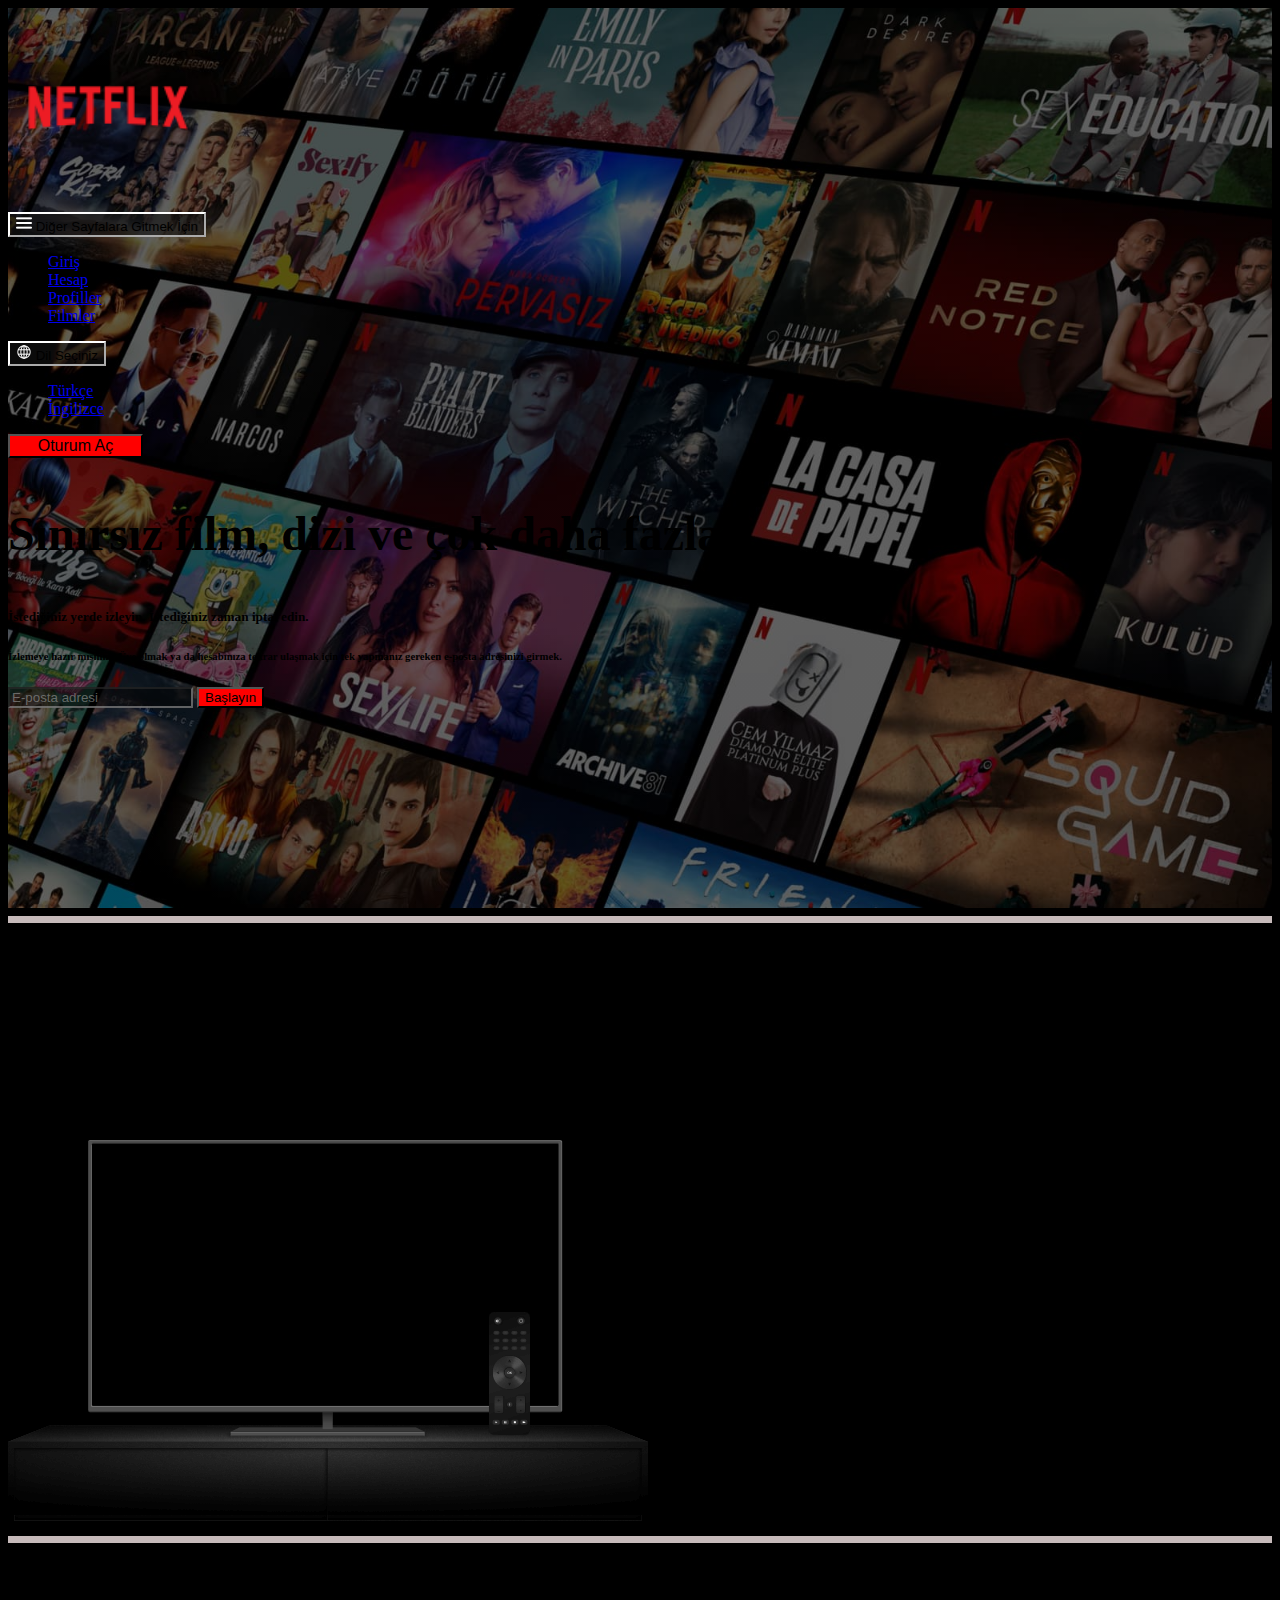
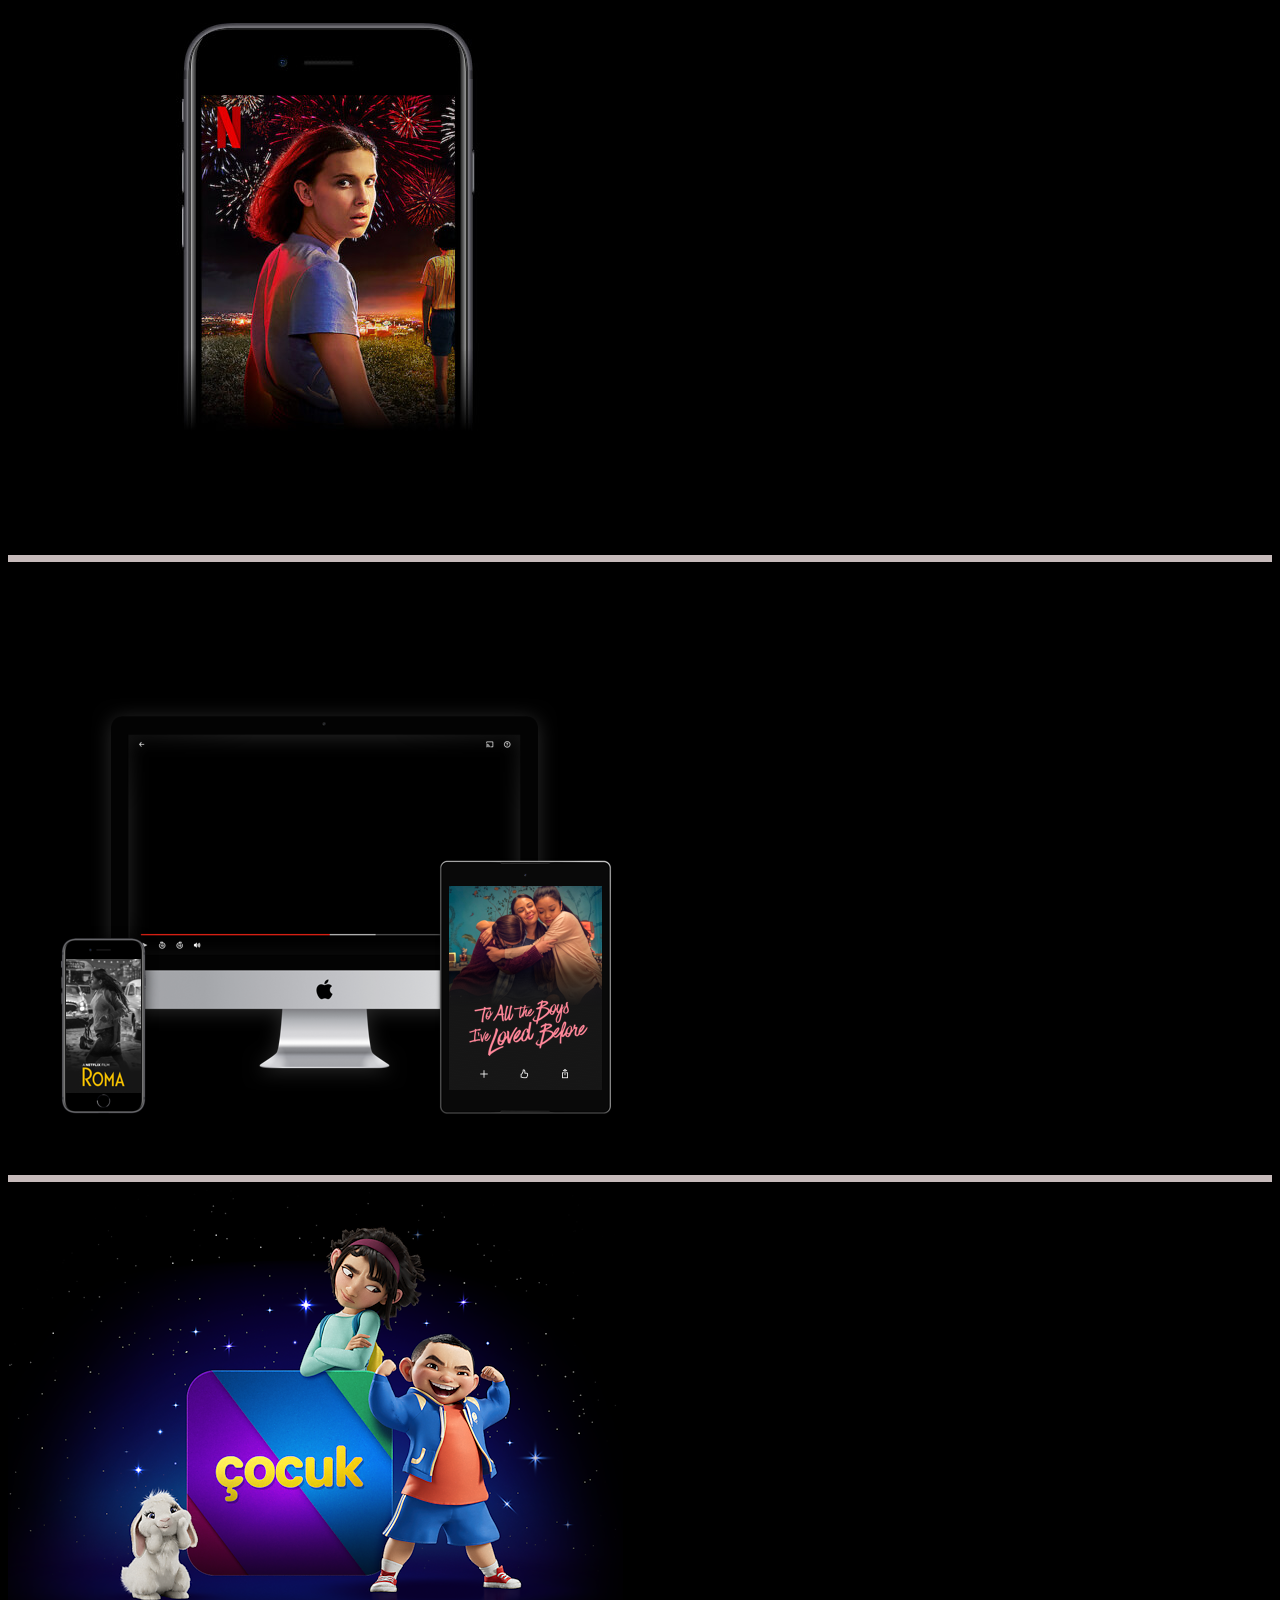
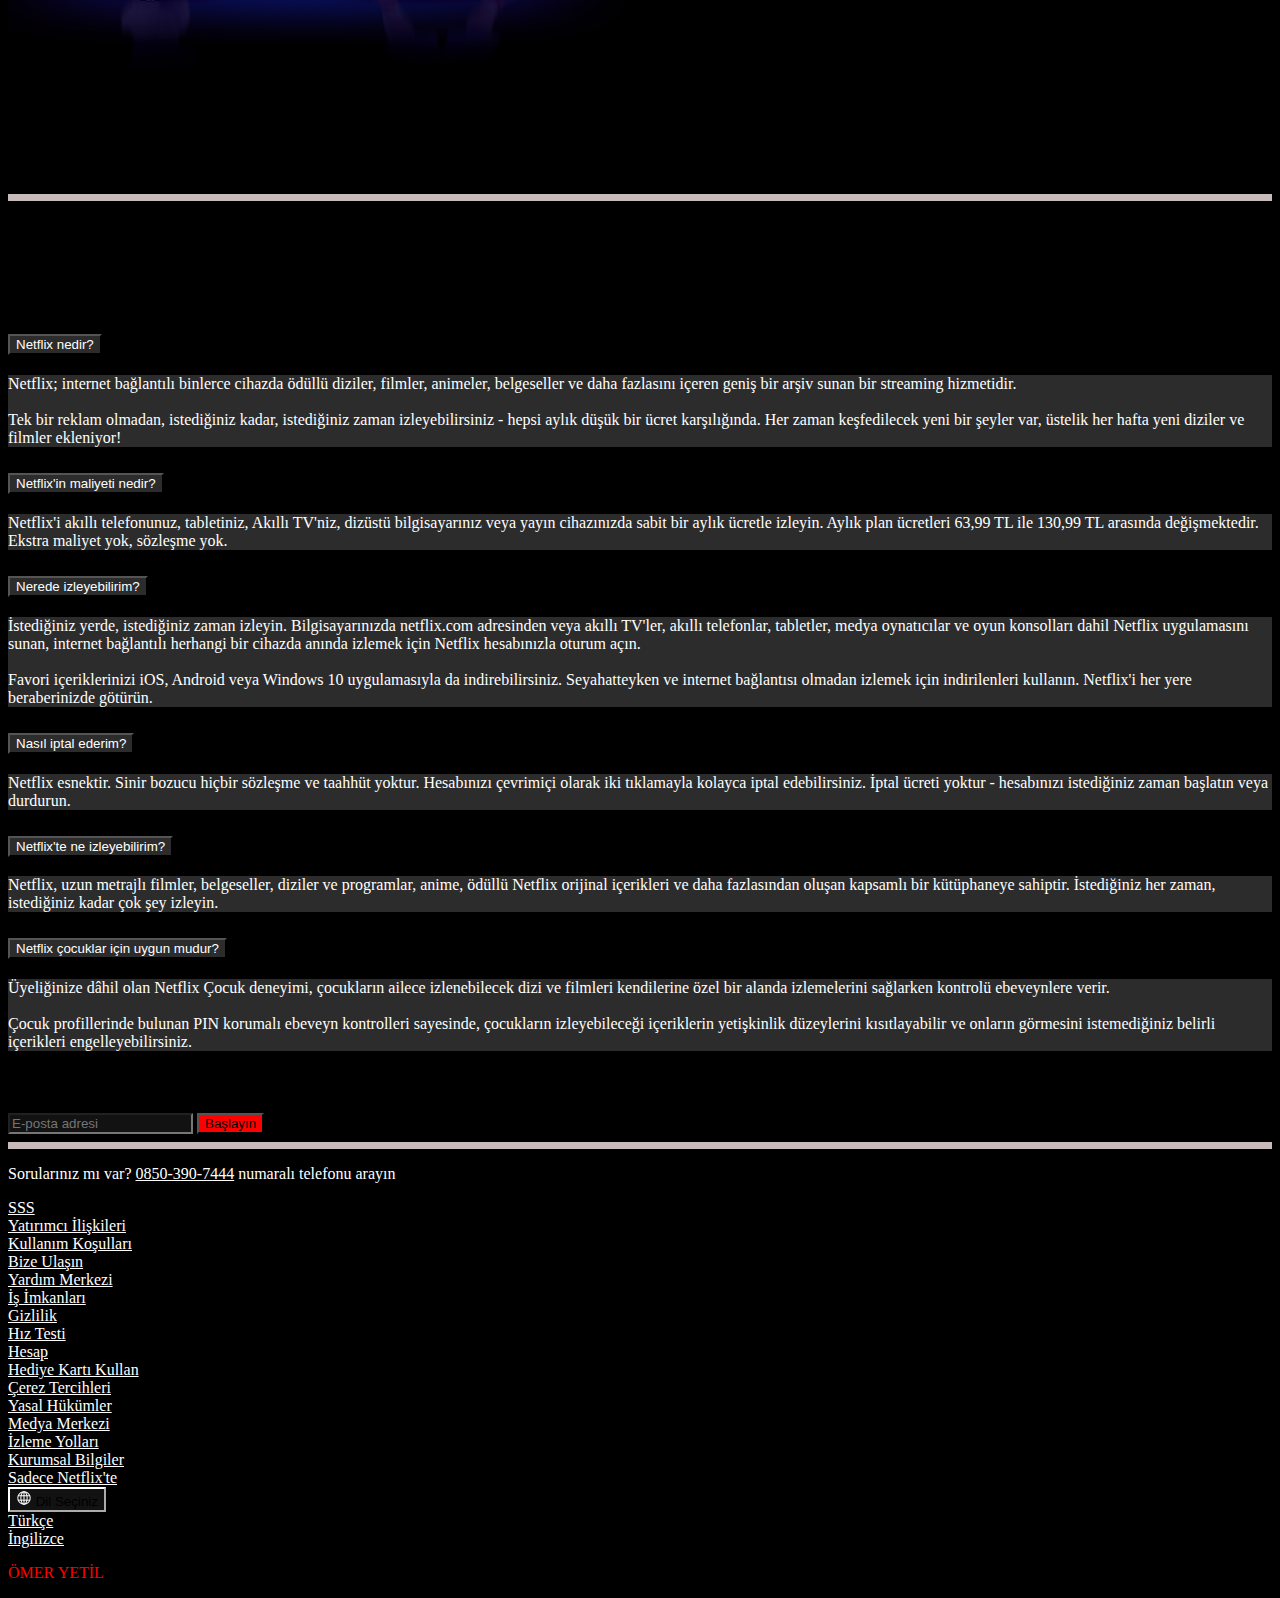
<file: index.html>
<!DOCTYPE html>
<html lang="en">
<head>
    <meta charset="UTF-8">
    <meta http-equiv="X-UA-Compatible" content="IE=edge">
    <meta name="viewport" content="width=device-width, initial-scale=1.0">
    <title>Netflix Türkiye - TV Programlarını Çevrimiçi İzleyin, Filmleri Çevrimiçi İzleyin</title>
        <link rel="preconnect" href="https://fonts.googleapis.com">
        <link rel="preconnect" href="https://fonts.gstatic.com" crossorigin>
        <link href="https://fonts.googleapis.com/css2?family=Open+Sans:wght@800&display=swap" rel="stylesheet">
            <link href="https://cdn.jsdelivr.net/npm/bootstrap@5.3.0-alpha3/dist/css/bootstrap.min.css" rel="stylesheet" integrity="sha384-KK94CHFLLe+nY2dmCWGMq91rCGa5gtU4mk92HdvYe+M/SXH301p5ILy+dN9+nJOZ" crossorigin="anonymous">
            <link rel="stylesheet" href="style.css">
</head>
<body>
    <!-- NETFLIX HEADER BÖLÜMÜ -->
    <header class="netflixHeader">
        <nav class="navbar">
            <div class="container-fluid">
                <img src="img/netflix_logo.png" width="200px" alt="netflixLogo">
                <div class="d-flex">
                    <!-- Diğer Sayfalar İçin Yollar -->
                    <div class="dropdown me-2">
                        <button class="btn text-white dropdown-toggle" style="background-color: rgba(18, 18, 18, 0.661);border-color: white; " type="button" data-bs-toggle="dropdown" aria-expanded="false">
                         <img class="me-0" aria-hidden="true" src="img/menu-burger.png" alt="">  Diğer Sayfalara Gitmek İçin
                        </button>
                        <ul class="dropdown-menu">
                          <li><a class="dropdown-item" target="_blank" href="login.html">Giriş</a></li>
                          <li><a class="dropdown-item" target="_blank" href="hesap.html" >Hesap</a></li>
                          <li><a class="dropdown-item" target="_blank" href="browse-index.html" >Profiller</a></li>
                          <li><a class="dropdown-item" target="_blank" href="browse.html" >Filmler</a></li>
                        </ul>
                      </div>


                    <div class="dropdown me-2">
                        <button class="btn text-white dropdown-toggle" style="background-color: rgba(18, 18, 18, 0.622);border-color: white; " type="button" data-bs-toggle="dropdown" aria-expanded="false">
                         <img class="me-0" aria-hidden="true" src="img/world.png" alt=""> Dil Seçiniz
                        </button>
                        <ul class="dropdown-menu">
                          <li><a class="dropdown-item" href="#">Türkçe</a></li>
                          <li><a class="dropdown-item" href="#">İngilizce</a></li>
                        </ul>
                        <!-- <button type="button" class="btn btn-danger">Danger</button> -->
                        <a href="login.html" target="_blank">
                            <button id="btnOturumAc" class="btn btn-danger">Oturum Aç</button>
                        </a>
                    </div>
                    <div class="d-flex ">
                    </div>
                      
                </div>
            </div>
        </nav>
    <!-- NETFLIX BODY BÖLÜMÜ -->
        <div class="headerBody ">
            <div class="container">
                <div class="row text-white justify-content-center text-center">
                    <div class="col-sm-12 col-md-8">
                        <p style="font-size: 3rem; font-weight: 900;" class="">Sınırsız film, dizi ve çok daha fazlası.</p>
                        <h5>İstediğiniz yerde izleyin. İstediğiniz zaman iptal edin.</h5>
                        <h6>İzlemeye hazır mısınız? Üye olmak ya da hesabınıza tekrar ulaşmak için tek yapmanız gereken e-posta adresinizi girmek.</h6>
                            <div class="input-group mb-3">
                                <input style="opacity: 0.8; background-color: rgba(0, 0, 0, 0.601); color: rgb(255, 255, 255);" type="text" class="form-control" placeholder="E-posta adresi"  aria-label="Recipient's username" aria-describedby="button-addon2">
                                
                                <button style="background-color: red; " class="btn btn-danger" type="button" id="button-addon2">Başlayın</button>                               
                                
                            </div>
                    </div>
                </div>
            </div>
        </div>
    </header>

    <hr style="height:7px;border:none;color:#000000;background-color:#c6baba;">
<!-- 1 -->
    <section class="sec1">
        <div class="container">
            <div class="row">
                <div class="col-md-6 text-white align-self-center">
                    <h1 style="font-weight: 900;">Televizyonunuzda izleyin</h1>
                    <h3>Akıllı TV, PlayStation, Xbox, Chromecast, Apple TV, Blu-ray oynatıcılar ve daha fazlasında seyredin.</h3>
                </div>
                <div class="col-md-6">
                    <img src="img/resim1.png" alt="">
                </div>
            </div>
        </div>
    </section>

    <hr style="height:7px;border:none;color:#333;background-color:#c6baba;">
<!-- 2 -->
    <section class="sec2">
        <div class="container">
            <div id="ikinci" class="row">
                <div class="altaIn col-md-6 ">
                    <img src="img/resim2.jpg" alt="">
                </div>
                <div class="ustteKal col-md-6 align-self-center text-white">
                    <h1 style="font-weight: 900;">Çevrimdışı izlemek için içerikleri indirin</h1>
                    <h3>En sevdiğiniz içerikleri kolayca kaydedin ve her zaman izleyecek bir şeyleriniz olsun.</h3>
                </div>
            </div>
        </div>
    </section>

    <hr style="height:7px;border:none;color:#000000;background-color:#c6baba;">
<!-- 3 -->
    <section class="sec3">
        <div class="container">
            <div class="row">
                <div class="col-md-6 text-white align-self-center">
                    <h1 style="font-weight: 900;">İstediğiniz her yerde izleyin</h1>
                    <h3>Telefonda, tablette, bilgisayarda, televizyonda sınırsız film ve dizi izleyin.</h3>
                </div>
                <div class="col-md-6">
                    <img src="img/resim3.png" alt="">
                </div>
            </div>
        </div>
    </section>

    <hr style="height:7px;border:none;color:#000000;background-color:#c6baba;">
<!-- 4 -->
    <section class="sec4">
        <div class="container">
            <div id="dördüncü" class="row">
                <div class="col-md-6">
                    <img src="img/resim4.png" alt="">
                </div>
                <div class="col-md-6 align-self-center text-white">
                    <h1 style="font-weight: 900;">Çocuklarınız için profiller oluşturun</h1>
                    <h3>Üyeliğinize dâhil olan bu ücretsiz deneyim sayesinde çocuklarınız, sadece onlara özel bir alanda en sevdikleri karakterlerle maceralara atılabilir.</h3>
                </div>
            </div>
        </div>
    </section>

    <hr style="height:7px;border:none;color:#000000;background-color:#c6baba;">


    <!-- SIKÇA SORULAN SORULAR BÖLÜMÜ -->

    <section class="questions">
        <div class="container">
            <div class="row justify-content-center  my-5 py-5">
                <div class="col-md-8">
                    <h3 style="font-weight: 900; font-size: 2.5rem;" class="text-center text-white">Sıkça Sorulan Sorular</h3>
                    <div class="accordion accordion-flush" id="accordionFlushExample">
                        <!-- 1 -->
                        <div class="accordion-item">
                          <h2 class="accordion-header">
                            <button class="accordion-button collapsed" type="button" data-bs-toggle="collapse" data-bs-target="#flush-collapseOne" aria-expanded="false" aria-controls="flush-collapseOne">
                              Netflix nedir?
                            </button>
                          </h2>
                          <div id="flush-collapseOne" class="accordion-collapse collapse" data-bs-parent="#accordionFlushExample">
                            <div class="accordion-body">
                                Netflix; internet bağlantılı binlerce cihazda ödüllü diziler, filmler, animeler, belgeseller ve daha fazlasını içeren geniş bir arşiv sunan bir streaming hizmetidir.
                                 <br><br>
                                Tek bir reklam olmadan, istediğiniz kadar, istediğiniz zaman izleyebilirsiniz - hepsi aylık düşük bir ücret karşılığında. Her zaman keşfedilecek yeni bir şeyler var, üstelik her hafta yeni diziler ve filmler ekleniyor!</div>
                          </div>
                        </div>
                        <!-- 2 -->
                        <div class="accordion-item">
                          <h2 class="accordion-header">
                            <button class="accordion-button collapsed" type="button" data-bs-toggle="collapse" data-bs-target="#flush-collapseTwo" aria-expanded="false" aria-controls="flush-collapseTwo">
                              Netflix'in maliyeti nedir?
                            </button>
                          </h2>
                          <div id="flush-collapseTwo" class="accordion-collapse collapse" data-bs-parent="#accordionFlushExample">
                            <div class="accordion-body">Netflix'i akıllı telefonunuz, tabletiniz, Akıllı TV'niz, dizüstü bilgisayarınız veya yayın cihazınızda sabit bir aylık ücretle izleyin. Aylık plan ücretleri 63,99 TL ile 130,99 TL arasında değişmektedir. Ekstra maliyet yok, sözleşme yok.</div>
                          </div>
                        </div>
                        <!-- 3 -->
                        <div class="accordion-item">
                          <h2 class="accordion-header">
                            <button class="accordion-button collapsed" type="button" data-bs-toggle="collapse" data-bs-target="#flush-collapseThree" aria-expanded="false" aria-controls="flush-collapseThree">
                              Nerede izleyebilirim?
                            </button>
                          </h2>
                          <div id="flush-collapseThree" class="accordion-collapse collapse" data-bs-parent="#accordionFlushExample">
                            <div class="accordion-body">İstediğiniz yerde, istediğiniz zaman izleyin. Bilgisayarınızda netflix.com adresinden veya akıllı TV'ler, akıllı telefonlar, tabletler, medya oynatıcılar ve oyun konsolları dahil Netflix uygulamasını sunan, internet bağlantılı herhangi bir cihazda anında izlemek için Netflix hesabınızla oturum açın.
                                    <br><br>
                                Favori içeriklerinizi iOS, Android veya Windows 10 uygulamasıyla da indirebilirsiniz. Seyahatteyken ve internet bağlantısı olmadan izlemek için indirilenleri kullanın. Netflix'i her yere beraberinizde götürün.</div>
                          </div>
                        </div>
                        <!-- 4 -->
                        <div class="accordion-item">
                            <h2 class="accordion-header">
                              <button class="accordion-button collapsed" type="button" data-bs-toggle="collapse" data-bs-target="#flush-collapseFour" aria-expanded="false" aria-controls="flush-collapseFour">
                                Nasıl iptal ederim?
                              </button>
                            </h2>
                            <div id="flush-collapseFour" class="accordion-collapse collapse" data-bs-parent="#accordionFlushExample">
                              <div class="accordion-body">Netflix esnektir. Sinir bozucu hiçbir sözleşme ve taahhüt yoktur. Hesabınızı çevrimiçi olarak iki tıklamayla kolayca iptal edebilirsiniz. İptal ücreti yoktur - hesabınızı istediğiniz zaman başlatın veya durdurun.</div>
                            </div>
                        </div>
                        <!-- 5 -->
                        <div class="accordion-item">
                            <h2 class="accordion-header">
                              <button class="accordion-button collapsed" type="button" data-bs-toggle="collapse" data-bs-target="#flush-collapseFive" aria-expanded="false" aria-controls="flush-collapseFive">
                                Netflix'te ne izleyebilirim?
                              </button>
                            </h2>
                            <div id="flush-collapseFive" class="accordion-collapse collapse" data-bs-parent="#accordionFlushExample">
                              <div class="accordion-body">Netflix, uzun metrajlı filmler, belgeseller, diziler ve programlar, anime, ödüllü Netflix orijinal içerikleri ve daha fazlasından oluşan kapsamlı bir kütüphaneye sahiptir. İstediğiniz her zaman, istediğiniz kadar çok şey izleyin.</div>
                            </div>
                          </div>
                          <!-- 6 -->
                        <div class="accordion-item">
                            <h2 class="accordion-header">
                              <button class="accordion-button collapsed" type="button" data-bs-toggle="collapse" data-bs-target="#flush-collapseSix" aria-expanded="false" aria-controls="flush-collapseSix">
                                Netflix çocuklar için uygun mudur?
                              </button>
                            </h2>
                            <div id="flush-collapseSix" class="accordion-collapse collapse" data-bs-parent="#accordionFlushExample">
                              <div class="accordion-body">Üyeliğinize dâhil olan Netflix Çocuk deneyimi, çocukların ailece izlenebilecek dizi ve filmleri kendilerine özel bir alanda izlemelerini sağlarken kontrolü ebeveynlere verir.
                                    <br><br>
                                Çocuk profillerinde bulunan PIN korumalı ebeveyn kontrolleri sayesinde, çocukların izleyebileceği içeriklerin yetişkinlik düzeylerini kısıtlayabilir ve onların görmesini istemediğiniz belirli içerikleri engelleyebilirsiniz.</div>
                            </div>
                        </div>                        
                      </div>
                </div>
            </div>
        </div>
    </section>
    
<!-- NETFLIX SUB -->
    <section class="sub">
        <div class="container">
            <div class="row">
                <h6 style="text-align: center;" class="text-white">İzlemeye hazır mısınız? Üye olmak ya da hesabınıza tekrar ulaşmak için tek yapmanız gereken e-posta adresinizi girmek.</h6>
                <div class="input-group mb-3">
                    <input style="background-color: rgb(18, 18, 18); color: white;" type="text" class="form-control" placeholder="E-posta adresi"  aria-label="Recipient's username" aria-describedby="button-addon2">
                    <button style="background-color: red;" class="btn btn-danger" type="button" id="button-addon2">Başlayın</button>                               
                </div>
            </div>
        </div>
    </section>
    <hr style="height:7px;border:none;color:#000000;background-color:#c6baba;">

    <footer class="my-5">
        <div class="container">
            <p style="color: white;">Sorularınız mı var? <a style="color: white;" href="">0850-390-7444</a> numaralı telefonu arayın</p>
            <div class="row">
                <div class="col-6 col-lg-3">
                    <ul>
                        <li><a href="#">SSS</a></li>
                        <li><a href="#">Yatırımcı İlişkileri</a></li>
                        <li><a href="#">Kullanım Koşulları</a></li>
                        <li><a href="#">Bize Ulaşın</a></li>
                    </ul>
                </div>
                <div class="col-6 col-lg-3">
                    <ul>
                        <li><a href="#">Yardım Merkezi</a></li>
                        <li><a href="#">İş İmkanları</a></li>
                        <li><a href="#">Gizlilik</a></li>
                        <li><a href="#">Hız Testi</a></li>
                    </ul>
                </div>
                <div class="col-6 col-lg-3">
                    <ul>
                        <li><a href="#">Hesap</a></li>
                        <li><a href="#">Hediye Kartı Kullan</a></li>
                        <li><a href="#">Çerez Tercihleri</a></li>
                        <li><a href="#">Yasal Hükümler</a></li>
                    </ul>
                </div>
                <div class="col-6 col-lg-3">
                    <ul>
                        <li><a href="">Medya Merkezi</a></li>
                        <li><a href="">İzleme Yolları</a></li>
                        <li><a href="">Kurumsal Bilgiler</a></li>
                        <li><a href="">Sadece Netflix'te</a></li>
                    </ul>
                </div>
                <div class="dropdown me-2 mt-4 ">
                    <button class="btn text-white dropdown-toggle" style="background-color: rgb(18, 18, 18);border-color: white; " type="button" data-bs-toggle="dropdown" aria-expanded="false">
                     <img class="me-0" aria-hidden="true" src="img/world.png" alt=""> Dil Seçiniz
                    </button>
                    <ul class="dropdown-menu">
                      <li><a class="dropdown-item" href="#">Türkçe</a></li>
                      <li><a class="dropdown-item" href="#">İngilizce</a></li>
                    </ul>
                </div>
            </div>
        </div>


        <div class="ml-5 p-5">
            <p style="color: red;">ÖMER YETİL</p>
        </div>
    </footer>
    
    


<script src="https://cdn.jsdelivr.net/npm/bootstrap@5.3.0-alpha3/dist/js/bootstrap.bundle.min.js" integrity="sha384-ENjdO4Dr2bkBIFxQpeoTz1HIcje39Wm4jDKdf19U8gI4ddQ3GYNS7NTKfAdVQSZe" crossorigin="anonymous"></script>
</body>
</html>
</file>
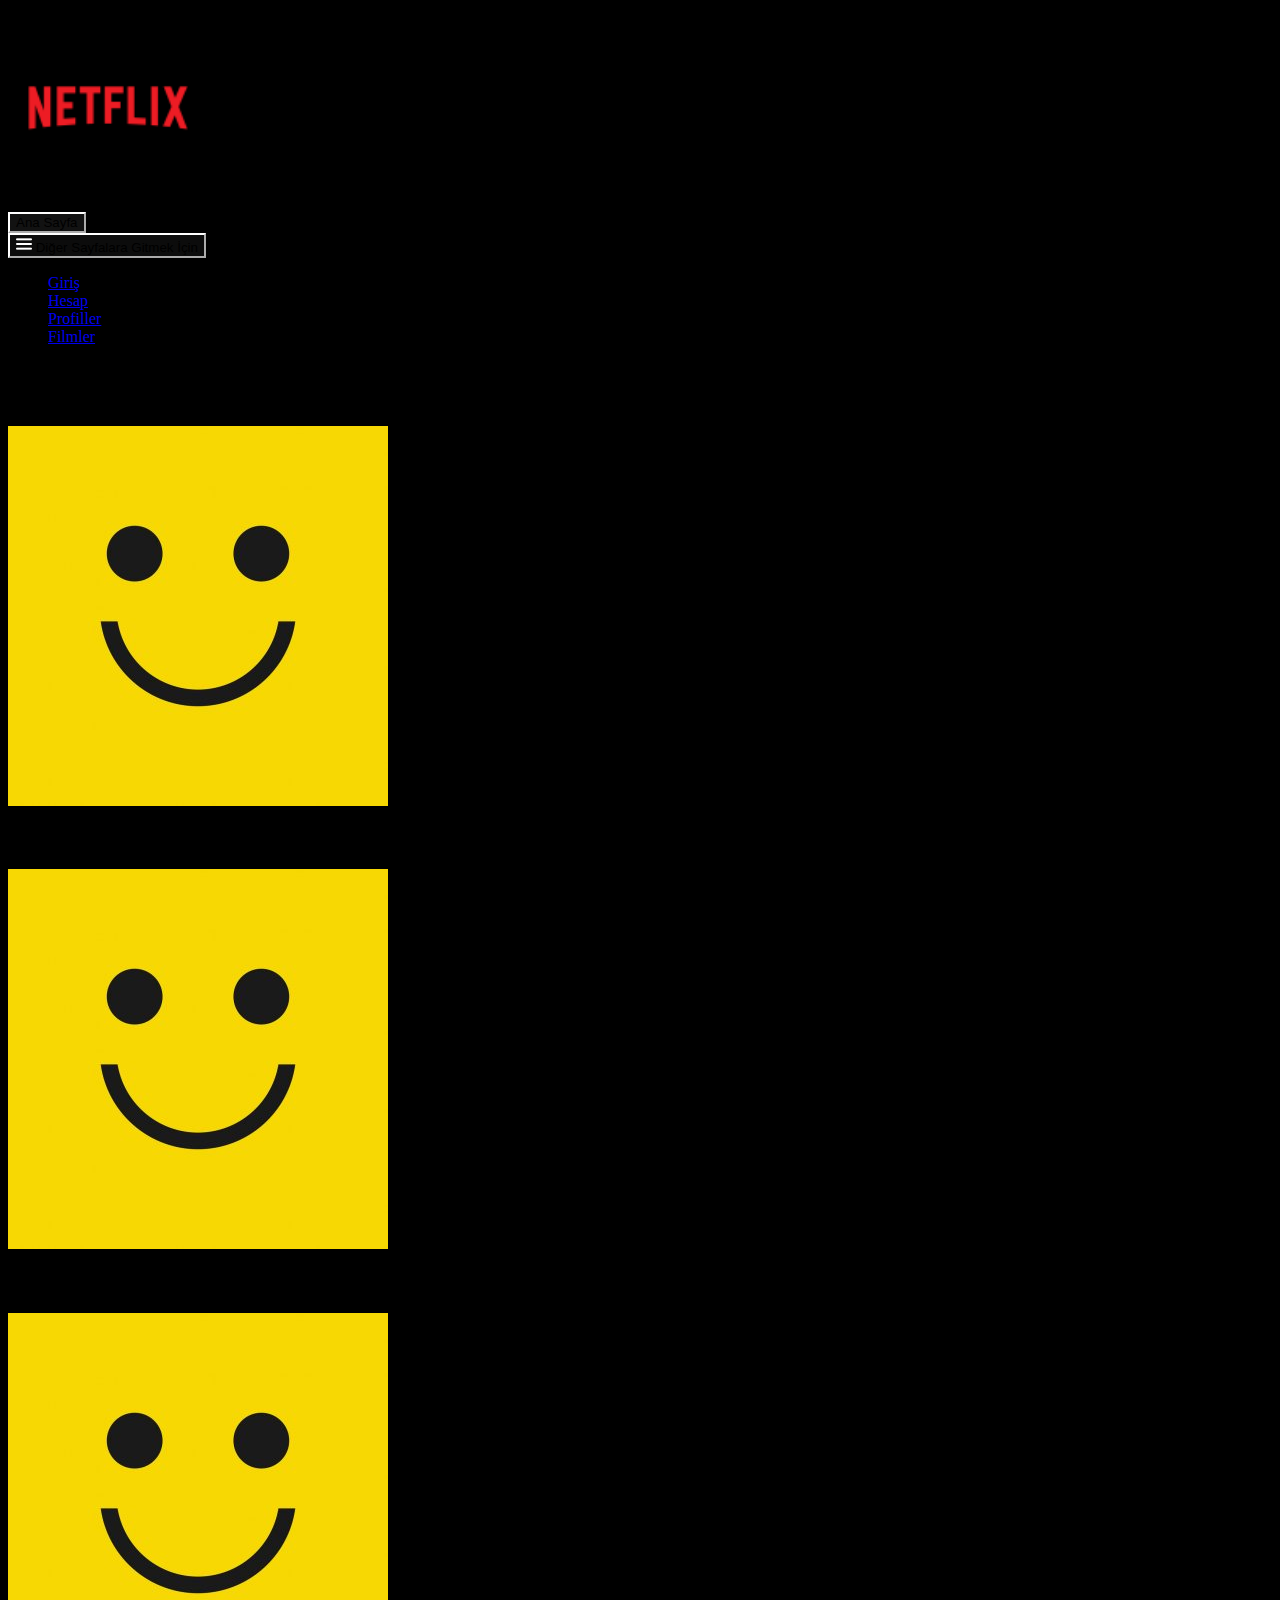
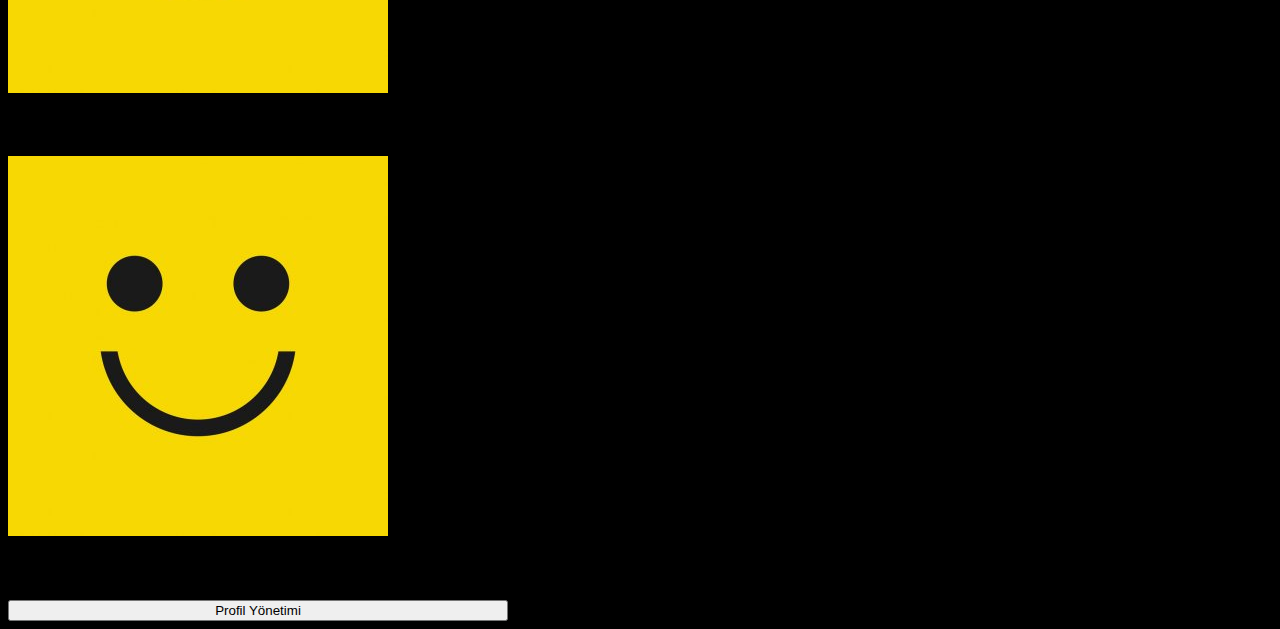
<file: browse-index.html>
<!DOCTYPE html>
<html lang="en">
<head>
    <meta charset="UTF-8">
    <meta name="viewport" content="width=device-width, initial-scale=1.0">
    <title>Netflix - Profiller</title>
    <link href="https://cdn.jsdelivr.net/npm/bootstrap@5.3.0-alpha3/dist/css/bootstrap.min.css" rel="stylesheet" integrity="sha384-KK94CHFLLe+nY2dmCWGMq91rCGa5gtU4mk92HdvYe+M/SXH301p5ILy+dN9+nJOZ" crossorigin="anonymous">
    <link rel="stylesheet" href="style.css">

</head>
<body>
    <nav class="navbar">
        <div class="container">
            <img src="img/netflix_logo.png" width="200px" alt="netflixLogo">
            <div class="d-flex">
                <!-- Diğer Sayfalar İçin Yollar -->
                <a href="index.html" target="_blank" class="mx-1">

                    <button class="btn text-white " style="background-color: rgb(18, 18, 18);border-color: white;">Ana Sayfa</button>
                </a>
                <div class="dropdown me-2">
                    <button class="btn text-white dropdown-toggle" style="background-color: rgba(18, 18, 18, 0.661);border-color: white; " type="button" data-bs-toggle="dropdown" aria-expanded="false">
                     <img class="me-0" aria-hidden="true" src="img/menu-burger.png" alt="">  Diğer Sayfalara Gitmek İçin
                    </button>
                    <ul class="dropdown-menu">
                        <li><a class="dropdown-item" target="_blank" href="login.html">Giriş</a></li>
                      <li><a class="dropdown-item" target="_blank" href="hesap.html" >Hesap</a></li>
                      <li><a class="dropdown-item" target="_blank" href="browse-index.html" >Profiller</a></li>
                      <li><a class="dropdown-item" target="_blank" href="browse.html" >Filmler</a></li>
                    </ul>
                  </div> 
            </div>
        </div>
    </nav>
<section class="sec1">
    <div class="container bg-gradient ">
        <div class="row justify-content-center">
            <div class="m-4 text-white  ">
                <h1 style="text-align: center;">Kimler İzliyor?</h1>
            </div>
        </div>
        <div class="row justify-content-center">
            <div class=" col-sm-6 col-12 col-md-3">
                <img src="img/smile-icon.jpg" alt="">
                <div class="text-white  ">
                    <h3 style="text-align: center;">Mehmet</h3>
                </div>
            </div>
            <div class="col-sm-6 col-12 col-md-3">
                <img src="img/smile-icon.jpg" alt="">
                <div class="text-white  ">
                    <h3 style="text-align: center;">Ali</h3>
                </div>
            </div>
            <div class="col-sm-6 col-12 col-md-3">
                <img src="img/smile-icon.jpg" alt="">
                <div class="text-white  ">
                    <h3 style="text-align: center;">Ayşe</h3>
                </div>
            </div>
            <div class=" col-sm-6 col-12 col-md-3">
                <img src="img/smile-icon.jpg" alt="">
                <div class="text-white  ">
                    <h3 style="text-align: center;">Fatma</h3>
                </div>
            </div>
        </div>
        <div class="row justify-content-center">
            <button class="btn bg-body-secondary" style="width: 500px;">Profil Yönetimi</button>
        </div>
    </div>
</section>
   




    <script src="https://cdn.jsdelivr.net/npm/bootstrap@5.3.0-alpha3/dist/js/bootstrap.bundle.min.js" integrity="sha384-ENjdO4Dr2bkBIFxQpeoTz1HIcje39Wm4jDKdf19U8gI4ddQ3GYNS7NTKfAdVQSZe" crossorigin="anonymous"></script>
</body>
</html>
</file>
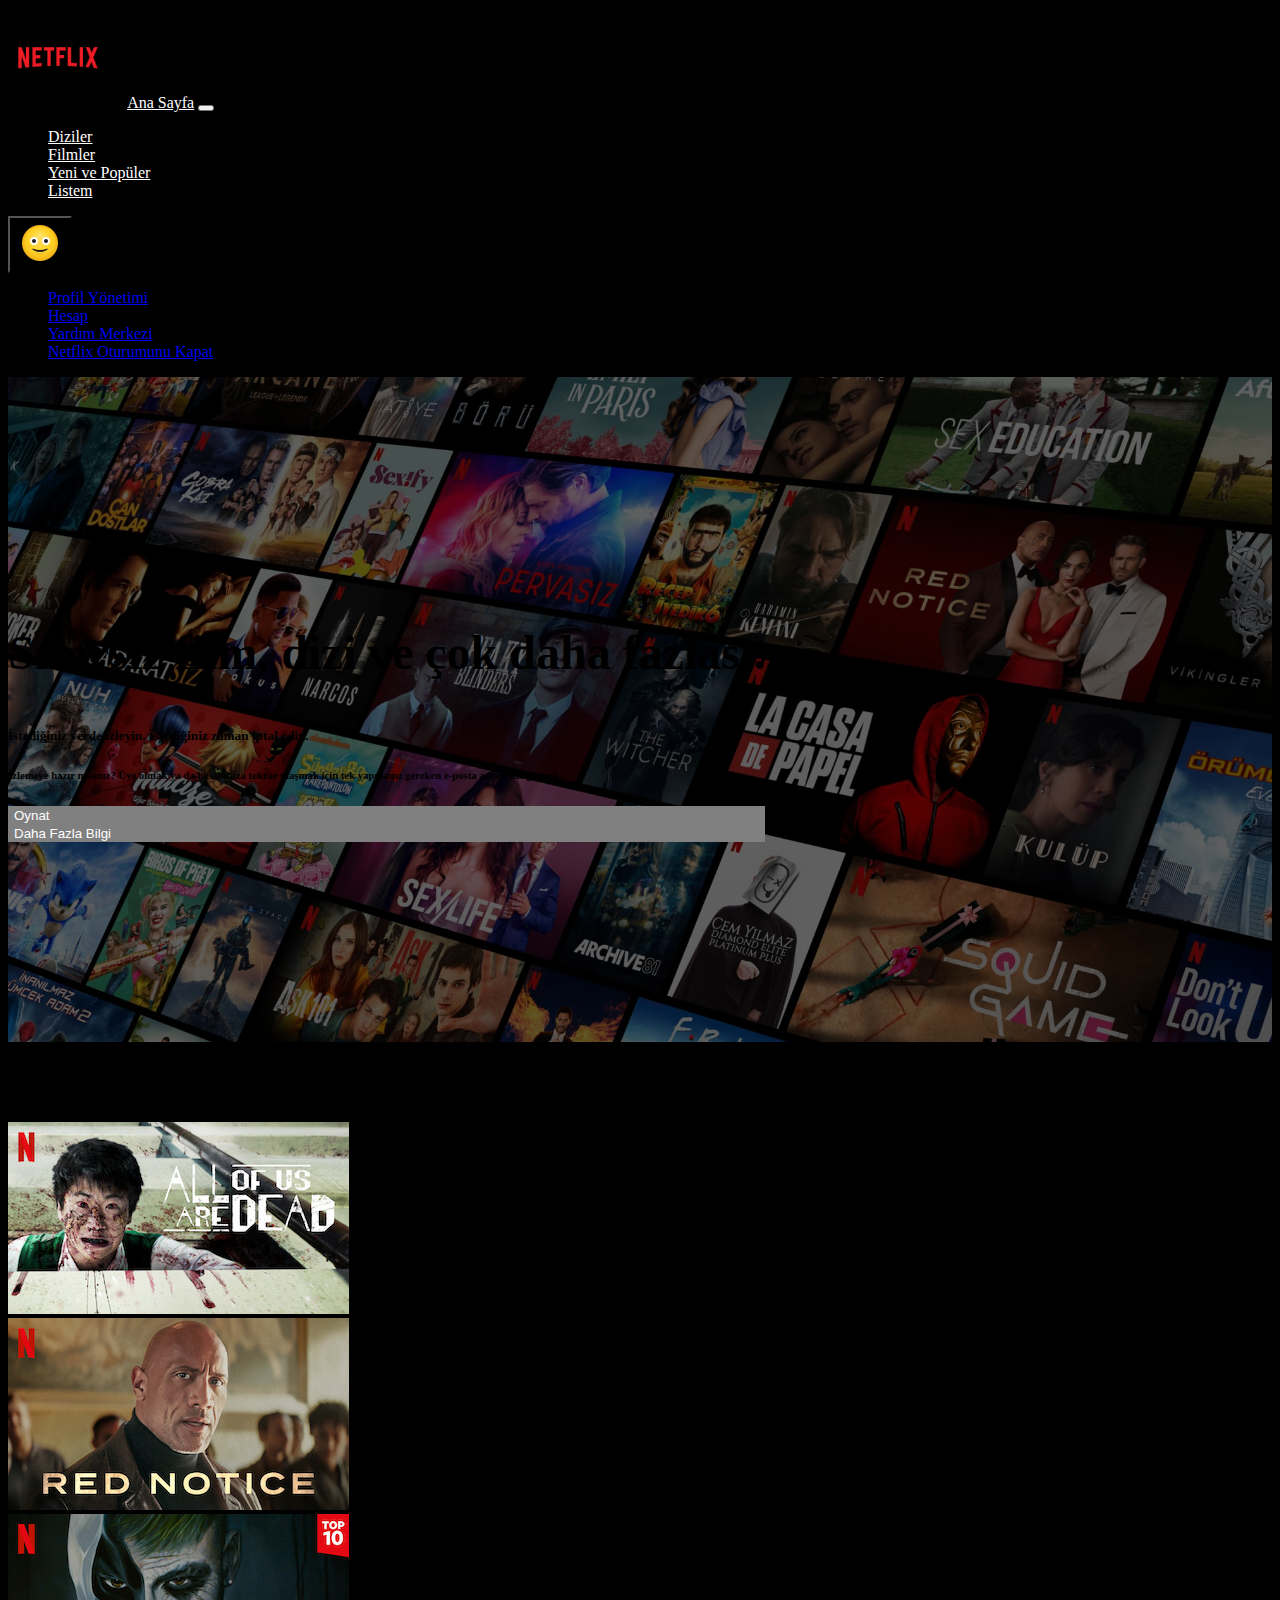
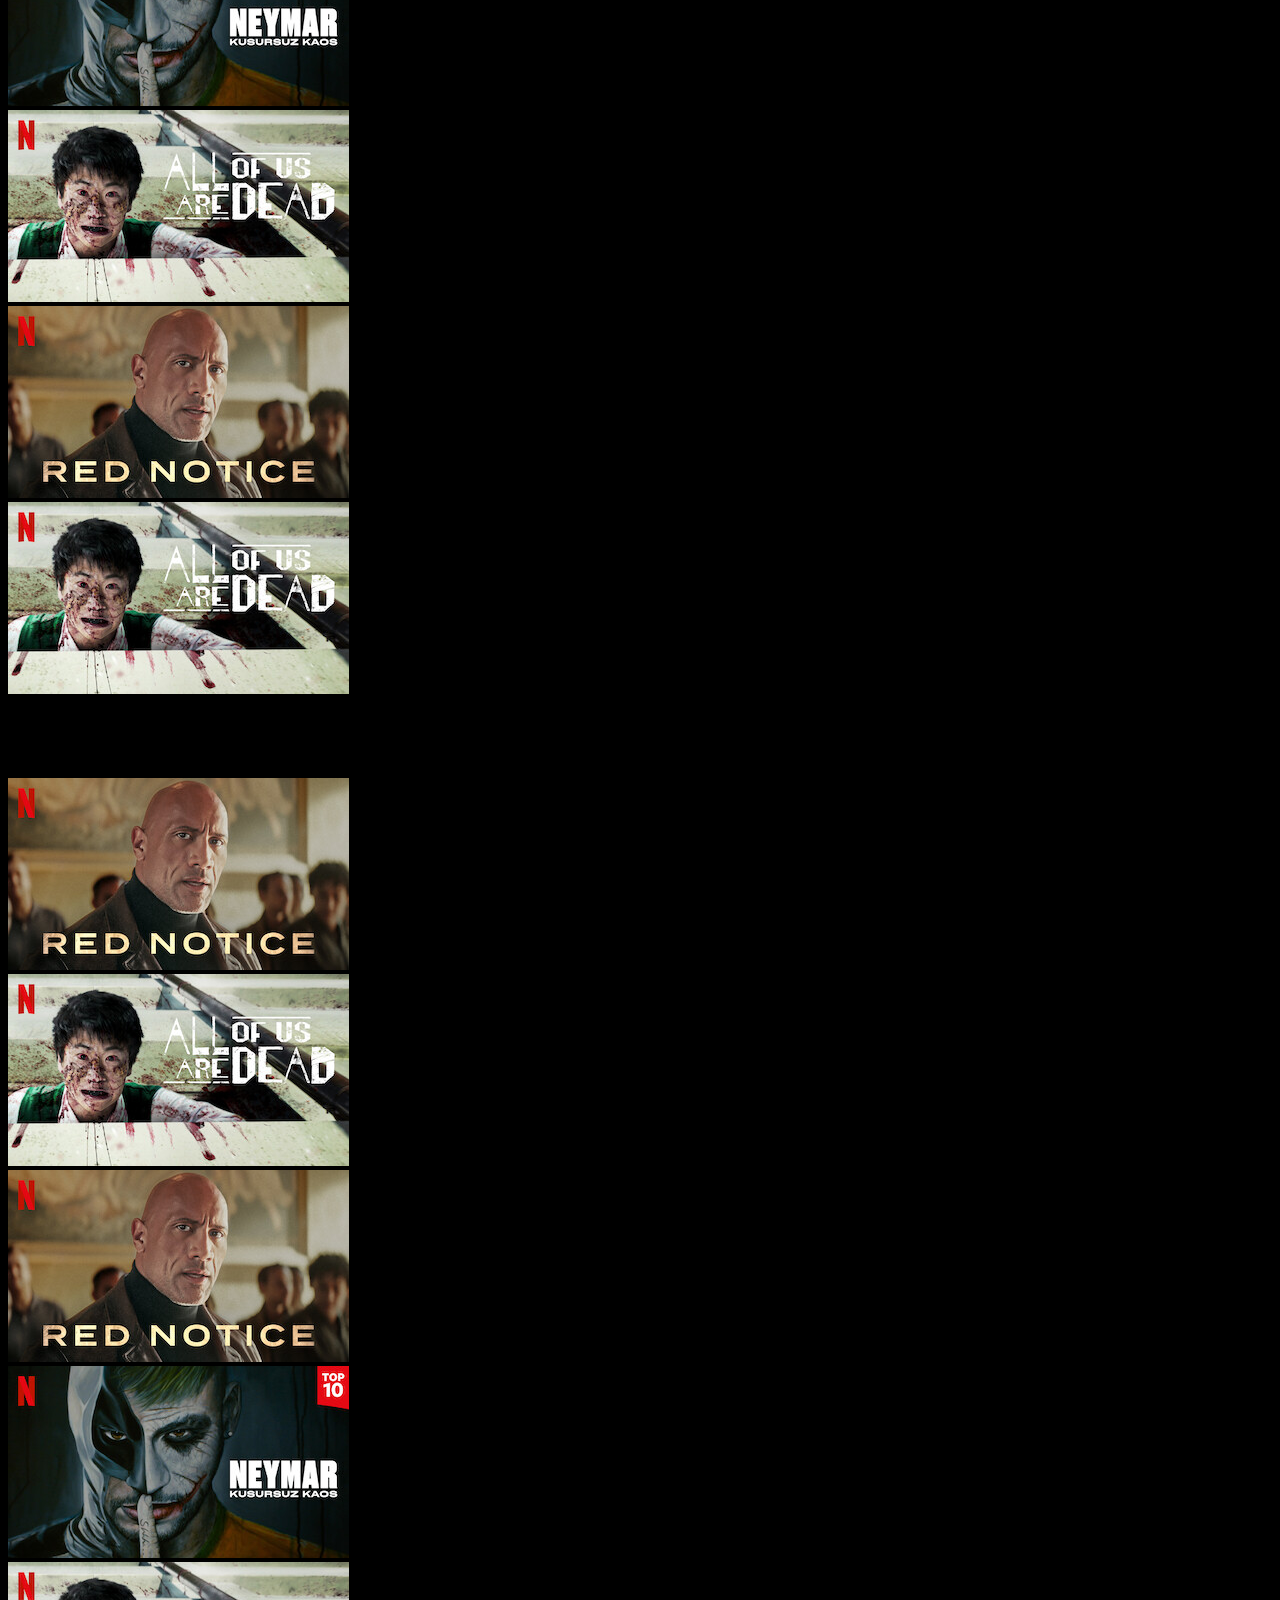
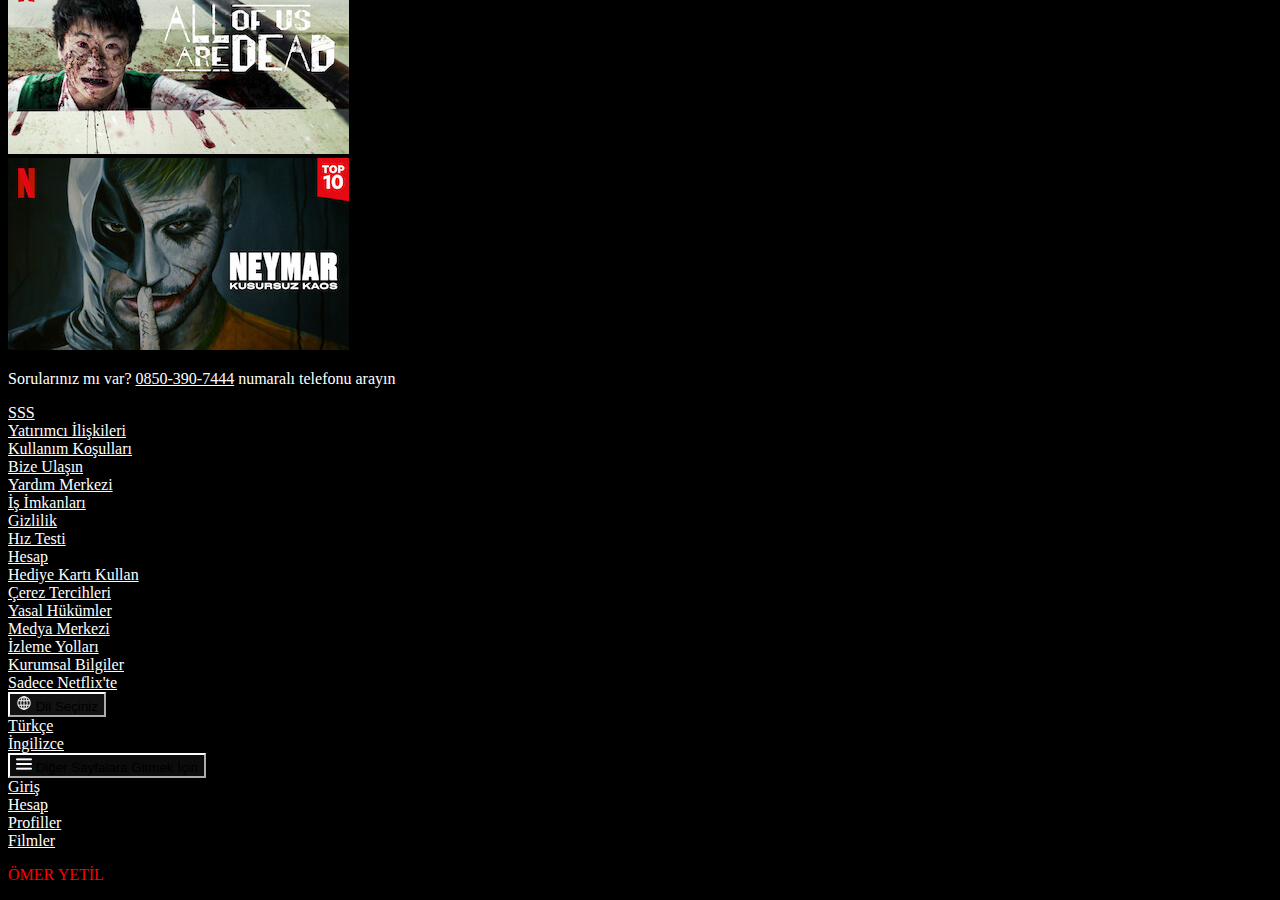
<file: browse.html>
<!DOCTYPE html>
<html lang="en">
<head>
    <meta charset="UTF-8">
    <meta name="viewport" content="width=device-width, initial-scale=1.0">
    <title>Netflix - Filmler</title>
    <link href="https://cdn.jsdelivr.net/npm/bootstrap@5.3.0-alpha3/dist/css/bootstrap.min.css" rel="stylesheet" integrity="sha384-KK94CHFLLe+nY2dmCWGMq91rCGa5gtU4mk92HdvYe+M/SXH301p5ILy+dN9+nJOZ" crossorigin="anonymous">
    <link rel="stylesheet" href="style.css">
</head>
<body>

    <header class="netflixAccHeader">
        <nav class="navbar navbar-expand-lg bg-black text-white">
        <div class="container-fluid">
            <img style="margin-right:1rem ;" src="img/netflix_logo.png" width="100px" alt="netflixLogo">
          <a style="color: white;" class="navbar-brand" href="index.html" target="_blank">Ana Sayfa</a>
          <button class="navbar-toggler" type="button" data-bs-toggle="collapse" data-bs-target="#navbarSupportedContent" aria-controls="navbarSupportedContent" aria-expanded="false" aria-label="Toggle navigation">
            <span class="navbar-toggler-icon"></span>
          </button>
          <div class="collapse navbar-collapse" id="navbarSupportedContent">
            <ul class="navbar-nav me-auto mb-2 mb-lg-0">
              <li class="nav-item">
                <a style="color: white;"class="nav-link active" aria-current="page" href="#">Diziler</a>
              </li>
              <li class="nav-item">
                <a style="color: white;"class="nav-link active" aria-current="page" href="#">Filmler</a>
              </li>
              <li class="nav-item">
                <a style="color: white;"class="nav-link active" aria-current="page" href="#">Yeni ve Popüler</a>
              </li>
              <li class="nav-item">
                <a style="color: white;"class="nav-link active" aria-current="page" href="#">Listem</a>
              </li>            
            </ul>
            <div class="dropdown" style="margin-right: 150px;">
                <button style="background-color: black; border-color: black; " class="btn btn-secondary dropdown-toggle" type="button" data-bs-toggle="dropdown" aria-expanded="false">
                  <img src="img/smile-profil.png" alt="">
                </button>
                <ul class="dropdown-menu">
                  <li><a class="dropdown-item" href="#">Profil Yönetimi</a></li>
                  <li><a class="dropdown-item" href="#">Hesap</a></li>
                  <li><a class="dropdown-item" href="#">Yardım Merkezi</a></li>
                  <li><a class="dropdown-item" href="#">Netflix Oturumunu Kapat</a></li>

                </ul>
              </div>         
          </div>
        </div>
        </nav>
    </header>

    <div id="browseBody" class="headerBody ">
        <div class="container">
            <div class="row text-white justify-content-center text-center">
                <div class="col-sm-12 col-md-8">
                    <p style="font-size: 3rem; font-weight: 900;" class="">Sınırsız film, dizi ve çok daha fazlası.</p>
                    <h5>İstediğiniz yerde izleyin. İstediğiniz zaman iptal edin.</h5>
                    <h6>İzlemeye hazır mısınız? Üye olmak ya da hesabınıza tekrar ulaşmak için tek yapmanız gereken e-posta adresinizi girmek.</h6>
                    <div class="row">
                        <div class="col">
                            <div class="btn" style="background-color: gray;">
                                <button style="background-color: gray; color: white; border: none;">Oynat</button>
                            </div>
                            <div class="btn" style="background-color: gray;">
                                <button style="background-color: gray; color: white; border: none;">Daha Fazla Bilgi</button>
                                
                            </div>
                        </div>
                    </div>                     
                </div>
            </div>
        </div>
    </div>


    <div class="filmler bg-gradient" >
    <section class="sec1 m-5">
        <div class="container bg-gradient ">
            <div class="row justify-content-center">
                <div class="m-4 text-white  ">
                    <h1 style="text-align: start;">Netflix'te Popüler</h1>
                </div>
            </div>
            <div class="row justify-content-center">
                <div class="p-2  col-sm-4 col-12 col-md-2">
                    <img src="img/film1.jpg" alt="">                   
                </div>
                <div class="p-2 col-sm-4 col-12 col-md-2">
                    <img src="img/film3.jpg" alt="">                 
                </div>
                <div class="p-2 col-sm-4 col-12 col-md-2">
                    <img src="img/film2.jpg" alt="">
                    
                </div>
                <div class="p-2 col-sm-4 col-12 col-md-2">
                    <img src="img/film1.jpg" alt="">                    
                </div>
                <div class="p-2  col-sm-4 col-12 col-md-2">
                    <img src="img/film3.jpg" alt="">                    
                </div>
                <div class="p-2  col-sm-4 col-12 col-md-2">
                    <img src="img/film1.jpg" alt="">                    
                </div>
            </div>
        </div>
    </section>

    <section class="sec2 m-5">
        <div class="container bg-gradient ">
            <div class="row justify-content-center">
                <div class="m-4 text-white ">
                    <h1 style="text-align: start;">Gündemdekiler</h1>
                </div>
            </div>
            <div class="row justify-content-center">
                <div class="p-2  col-sm-4 col-12 col-md-2">
                    <img src="img/film3.jpg" alt="">                   
                </div>
                <div class="p-2 col-sm-4 col-12 col-md-2">
                    <img src="img/film1.jpg" alt="">                 
                </div>
                <div class="p-2 col-sm-4 col-12 col-md-2">
                    <img src="img/film3.jpg" alt="">
                    
                </div>
                <div class="p-2 col-sm-4 col-12 col-md-2">
                    <img src="img/film2.jpg" alt="">                    
                </div>
                <div class="p-2  col-sm-4 col-12 col-md-2">
                    <img src="img/film1.jpg" alt="">                    
                </div>
                <div class="p-2  col-sm-4 col-12 col-md-2">
                    <img src="img/film2.jpg" alt="">                    
                </div>
            </div>
        </div>
    </section>
</div>

    <footer class="my-5">
        <div class="container">
            <p style="color: white;">Sorularınız mı var? <a style="color: white;" href="">0850-390-7444</a> numaralı telefonu arayın</p>
            <div class="row">
                <div class="col-6 col-lg-3">
                    <ul>
                        <li><a href="#">SSS</a></li>
                        <li><a href="#">Yatırımcı İlişkileri</a></li>
                        <li><a href="#">Kullanım Koşulları</a></li>
                        <li><a href="#">Bize Ulaşın</a></li>
                    </ul>
                </div>
                <div class="col-6 col-lg-3">
                    <ul>
                        <li><a href="#">Yardım Merkezi</a></li>
                        <li><a href="#">İş İmkanları</a></li>
                        <li><a href="#">Gizlilik</a></li>
                        <li><a href="#">Hız Testi</a></li>
                    </ul>
                </div>
                <div class="col-6 col-lg-3">
                    <ul>
                        <li><a href="#">Hesap</a></li>
                        <li><a href="#">Hediye Kartı Kullan</a></li>
                        <li><a href="#">Çerez Tercihleri</a></li>
                        <li><a href="#">Yasal Hükümler</a></li>
                    </ul>
                </div>
                <div class="col-6 col-lg-3">
                    <ul>
                        <li><a href="">Medya Merkezi</a></li>
                        <li><a href="">İzleme Yolları</a></li>
                        <li><a href="">Kurumsal Bilgiler</a></li>
                        <li><a href="">Sadece Netflix'te</a></li>
                    </ul>
                </div>
                <div class="dropdown me-2 mt-4 ">
                    <button class="btn text-white dropdown-toggle" style="background-color: rgb(18, 18, 18);border-color: white; " type="button" data-bs-toggle="dropdown" aria-expanded="false">
                     <img class="me-0" aria-hidden="true" src="img/world.png" alt=""> Dil Seçiniz
                    </button>
                    <ul class="dropdown-menu">
                      <li><a class="dropdown-item" href="#">Türkçe</a></li>
                      <li><a class="dropdown-item" href="#">İngilizce</a></li>
                    </ul>
                </div>
                <div class="dropdown me-2">
                    <button class="btn text-white dropdown-toggle" style="background-color: rgba(18, 18, 18, 0.661);border-color: white; " type="button" data-bs-toggle="dropdown" aria-expanded="false">
                     <img class="me-0" aria-hidden="true" src="img/menu-burger.png" alt="">  Diğer Sayfalara Gitmek İçin
                    </button>
                    <ul class="dropdown-menu">
                        <li><a class="dropdown-item" target="_blank" href="login.html">Giriş</a></li>
                      <li><a class="dropdown-item" target="_blank" href="hesap.html" >Hesap</a></li>
                      <li><a class="dropdown-item" target="_blank" href="browse-index.html" >Profiller</a></li>
                      <li><a class="dropdown-item" target="_blank" href="browse.html" >Filmler</a></li>
                    </ul>
                  </div>
            </div>
        </div>


        <div class="ml-5 p-5">
            <p style="color: red;">ÖMER YETİL</p>
        </div>
    </footer>






    <script src="https://cdn.jsdelivr.net/npm/bootstrap@5.3.0-alpha3/dist/js/bootstrap.bundle.min.js" integrity="sha384-ENjdO4Dr2bkBIFxQpeoTz1HIcje39Wm4jDKdf19U8gI4ddQ3GYNS7NTKfAdVQSZe" crossorigin="anonymous"></script>
</body>
</html>
</file>
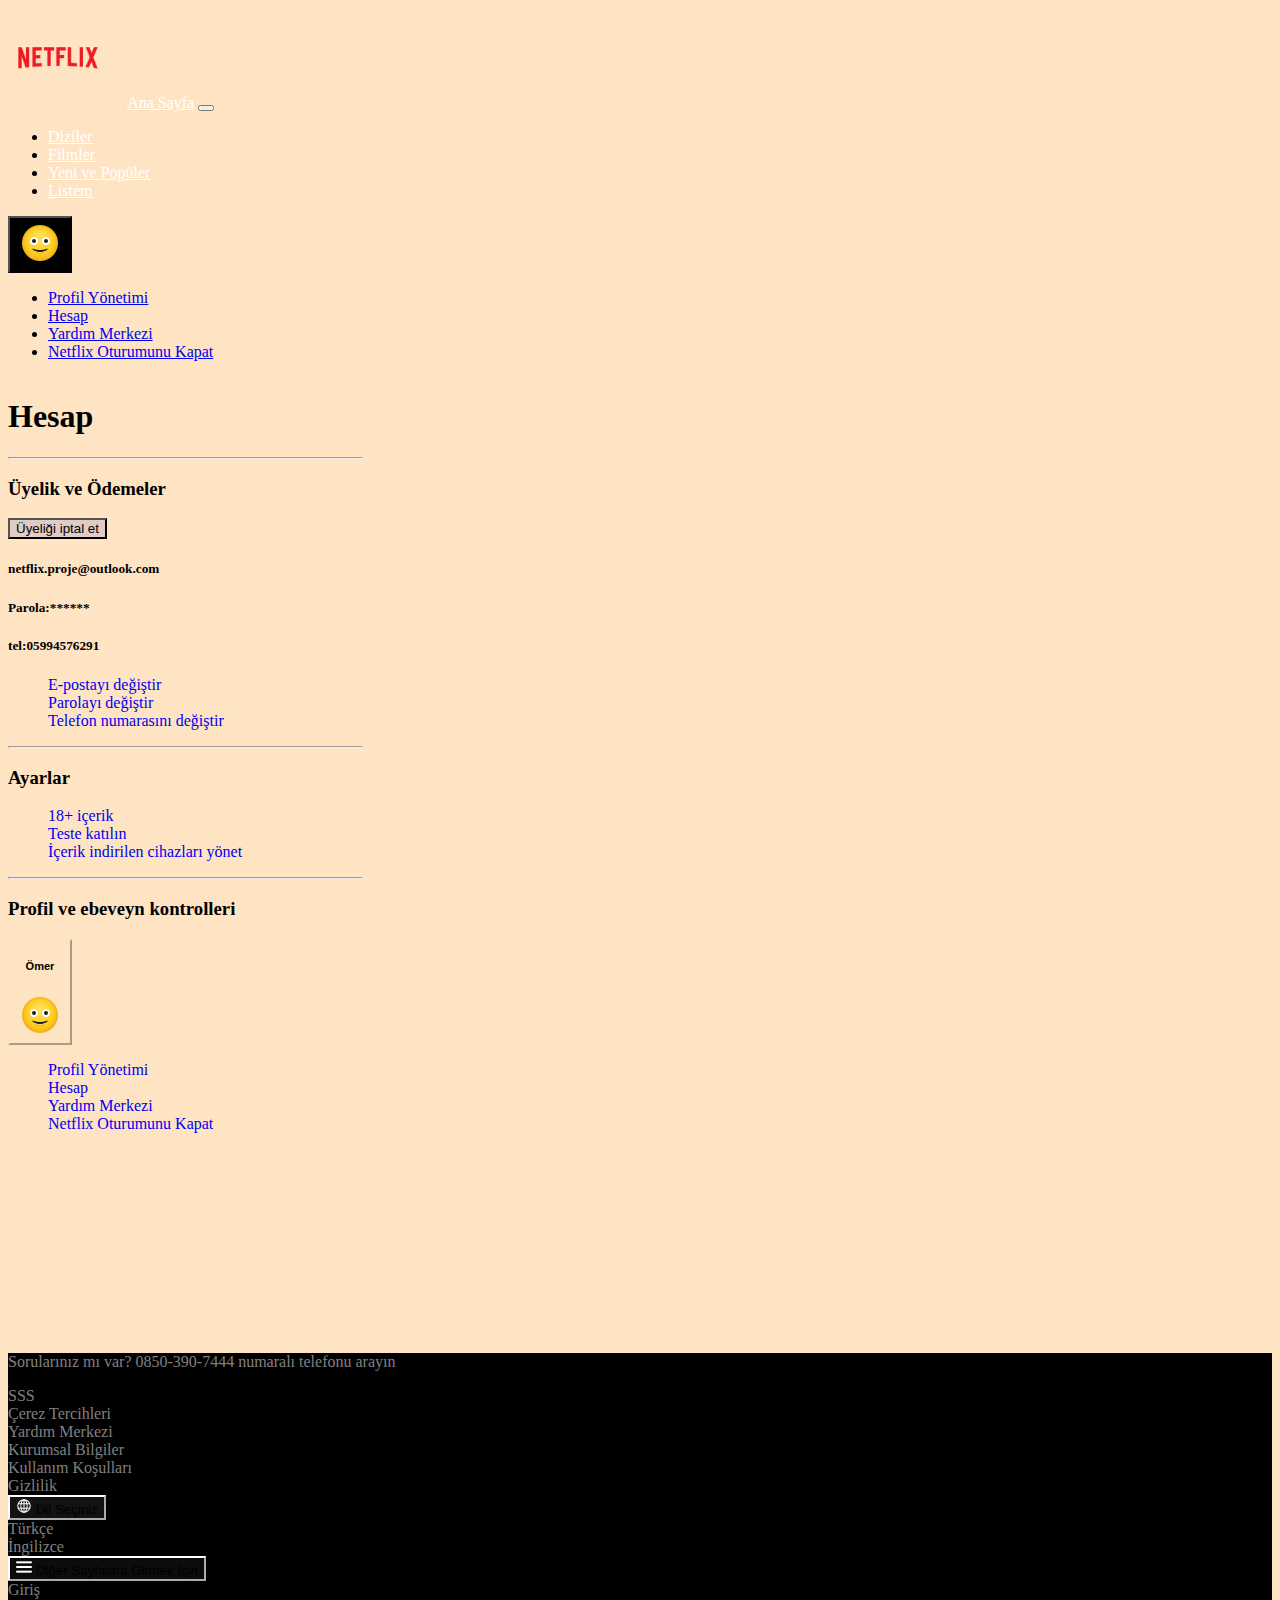
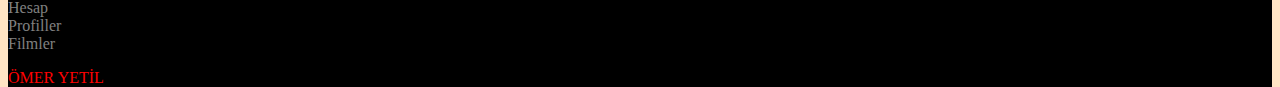
<file: hesap.html>
<!DOCTYPE html>
<html lang="en">
<head>
    <meta charset="UTF-8">
    <meta name="viewport" content="width=device-width, initial-scale=1.0">
    <title>Netflix - Hesap</title>
    <link href="https://cdn.jsdelivr.net/npm/bootstrap@5.3.0-alpha3/dist/css/bootstrap.min.css" rel="stylesheet" integrity="sha384-KK94CHFLLe+nY2dmCWGMq91rCGa5gtU4mk92HdvYe+M/SXH301p5ILy+dN9+nJOZ" crossorigin="anonymous">
    <link rel="stylesheet" href="style.css">

</head>
<body id="bodyHesap">
    
    <header class="netflixAccHeader">
        <nav class="navbar navbar-expand-lg bg-black text-white">
        <div class="container-fluid">
            <img style="margin-right:1rem ;" src="img/netflix_logo.png" width="100px" alt="netflixLogo">
          <a style="color: white;" class="navbar-brand" href="index.html" target="_blank">Ana Sayfa</a>
          <button class="navbar-toggler" type="button" data-bs-toggle="collapse" data-bs-target="#navbarSupportedContent" aria-controls="navbarSupportedContent" aria-expanded="false" aria-label="Toggle navigation">
            <span class="navbar-toggler-icon"></span>
          </button>
          <div class="collapse navbar-collapse" id="navbarSupportedContent">
            <ul class="navbar-nav me-auto mb-2 mb-lg-0">
              <li class="nav-item">
                <a style="color: white;"class="nav-link active" aria-current="page" href="#">Diziler</a>
              </li>
              <li class="nav-item">
                <a style="color: white;"class="nav-link active" aria-current="page" href="#">Filmler</a>
              </li>
              <li class="nav-item">
                <a style="color: white;"class="nav-link active" aria-current="page" href="#">Yeni ve Popüler</a>
              </li>
              <li class="nav-item">
                <a style="color: white;"class="nav-link active" aria-current="page" href="#">Listem</a>
              </li>            
            </ul>
            <div class="dropdown" style="margin-right: 150px;">
                <button style="background-color: black; border-color: black; " class="btn btn-secondary dropdown-toggle" type="button" data-bs-toggle="dropdown" aria-expanded="false">
                  <img src="img/smile-profil.png" alt="">
                </button>
                <ul class="dropdown-menu">
                  <li><a class="dropdown-item" href="#">Profil Yönetimi</a></li>
                  <li><a class="dropdown-item" href="#">Hesap</a></li>
                  <li><a class="dropdown-item" href="#">Yardım Merkezi</a></li>
                  <li><a class="dropdown-item" href="#">Netflix Oturumunu Kapat</a></li>

                </ul>
              </div>         
          </div>
        </div>
        </nav>
    </header>

    <section class="secHesapBody justify-content-center">
        <div class="container text-center m-5 p-5 ">
            <div class="row">
                <div class="col-md-12">
                    <h1 style="text-align: left;">Hesap</h1>
                </div>
            </div>
            <hr>
            <div class="row">

                <div class="col-md-4 col-sm-12 align-self-center">
                    
                    <h3 style="text-align: left;">Üyelik ve Ödemeler</h3>
                    <button class="btn " style="background-color: rgba(212, 195, 195, 0.726); border-color: black; ">Üyeliği iptal et</button>
                    
                </div>
                <div class="col-md-4 col-sm-12 align-self-center" style="text-align: left;">
                    <h5 >netflix.proje@outlook.com</h5>
                    <h5>Parola:******</h5>
                    <h5>tel:05994576291</h5>
                </div>
                <div class="col-md-4 col-sm-12 align-self-center">
                    <ul>
                        <li><a href="#">E-postayı değiştir</a></li>
                        <li><a href="#">Parolayı değiştir</a></li>
                        <li><a href="#">Telefon numarasını değiştir</a></li>
                    </ul>
                </div>
                
                
            </div>
            <hr>
            <div class="row">
                <div class="col align-self-center" style="text-align: left;">
                    <h3>Ayarlar</h3>
                </div>
                <div class="col align-self-center">
                    <ul>
                        <li><a href="#">18+ içerik</a></li>
                        <li><a href="#">Teste katılın</a></li>
                        <li><a href="#">İçerik indirilen cihazları yönet</a></li>
                    </ul>
                </div>
            </div>
            <hr>
            <div class="row">
                <div class="col align-self-center" style="text-align: left;">
                    <h3>Profil ve ebeveyn kontrolleri</h3>
                    
                </div>
                <div class="col">
                    <div class="dropdown align-self-center" style="margin-right: 150px;">
                        <button style="background-color: bisque; border-color: bisque; " class="btn btn-secondary dropdown-toggle" type="button" data-bs-toggle="dropdown" aria-expanded="false">
                          <h5 style="color: black;">Ömer</h5><img class="d-inline-block align-text-top " src="img/smile-profil.png" alt="">
                        </button>
                        <ul class="dropdown-menu align-self-center">
                          <li><a class="dropdown-item" href="#">Profil Yönetimi</a></li>
                          <li><a class="dropdown-item" href="#">Hesap</a></li>
                          <li><a class="dropdown-item" href="#">Yardım Merkezi</a></li>
                          <li><a class="dropdown-item" href="#">Netflix Oturumunu Kapat</a></li>
        
                        </ul>
                      </div>         
                </div>
            </div>    

        </div>
    </section>

    <footer id="footerHesap" class="my-5 ">
        <div class="container m-5">
            <p style="color: gray;">Sorularınız mı var? <a style="color: gray; text-decoration: none;" href="">0850-390-7444</a> numaralı telefonu arayın</p>
            <div class="row">
                <div class="col-6 col-lg-3">
                    <ul>
                        <li><a href="#">SSS</a></li>
                        <li><a href="#">Çerez Tercihleri</a></li>
                        
                    </ul>
                </div>
                <div class="col-6 col-lg-3">
                    <ul>
                        <li><a href="#">Yardım Merkezi</a></li>
                        <li><a href="#">Kurumsal Bilgiler</a></li>
                        
                    </ul>
                </div>
                <div class="col-6 col-lg-3">
                    <ul>
                        <li><a href="#">Kullanım Koşulları</a></li>
                        
                    </ul>
                </div>
                <div class="col-6 col-lg-3">
                    <ul>
                        <li><a href="">Gizlilik</a></li>
                        
                    </ul>
                </div>
                <div class="dropdown me-2 mt-4 ">
                    <button class="btn text-white dropdown-toggle" style="background-color: rgb(18, 18, 18);border-color: white; " type="button" data-bs-toggle="dropdown" aria-expanded="false">
                     <img class="me-0" aria-hidden="true" src="img/world.png" alt=""> Dil Seçiniz
                    </button>
                    <ul class="dropdown-menu">
                      <li><a class="dropdown-item" href="#">Türkçe</a></li>
                      <li><a class="dropdown-item" href="#">İngilizce</a></li>
                    </ul>
                </div>
                <div class="dropdown me-2">
                    <button class="btn text-white dropdown-toggle" style="background-color: rgba(18, 18, 18, 0.661);border-color: white; " type="button" data-bs-toggle="dropdown" aria-expanded="false">
                     <img class="me-0" aria-hidden="true" src="img/menu-burger.png" alt="">  Diğer Sayfalara Gitmek İçin
                    </button>
                    <ul class="dropdown-menu">
                        <li><a class="dropdown-item" target="_blank" href="login.html">Giriş</a></li>
                      <li><a class="dropdown-item" target="_blank" href="hesap.html" >Hesap</a></li>
                      <li><a class="dropdown-item" target="_blank" href="browse-index.html" >Profiller</a></li>
                      <li><a class="dropdown-item" target="_blank" href="browse.html" >Filmler</a></li>
                    </ul>
                  </div>
            </div>
        </div>
        
       

        <div class="ml-5 p-5">
            <p style="color: red;">ÖMER YETİL</p>
        </div>
    </footer>  

    <script src="https://cdn.jsdelivr.net/npm/bootstrap@5.3.0-alpha3/dist/js/bootstrap.bundle.min.js" integrity="sha384-ENjdO4Dr2bkBIFxQpeoTz1HIcje39Wm4jDKdf19U8gI4ddQ3GYNS7NTKfAdVQSZe" crossorigin="anonymous"></script>
</body>
</html>
</file>
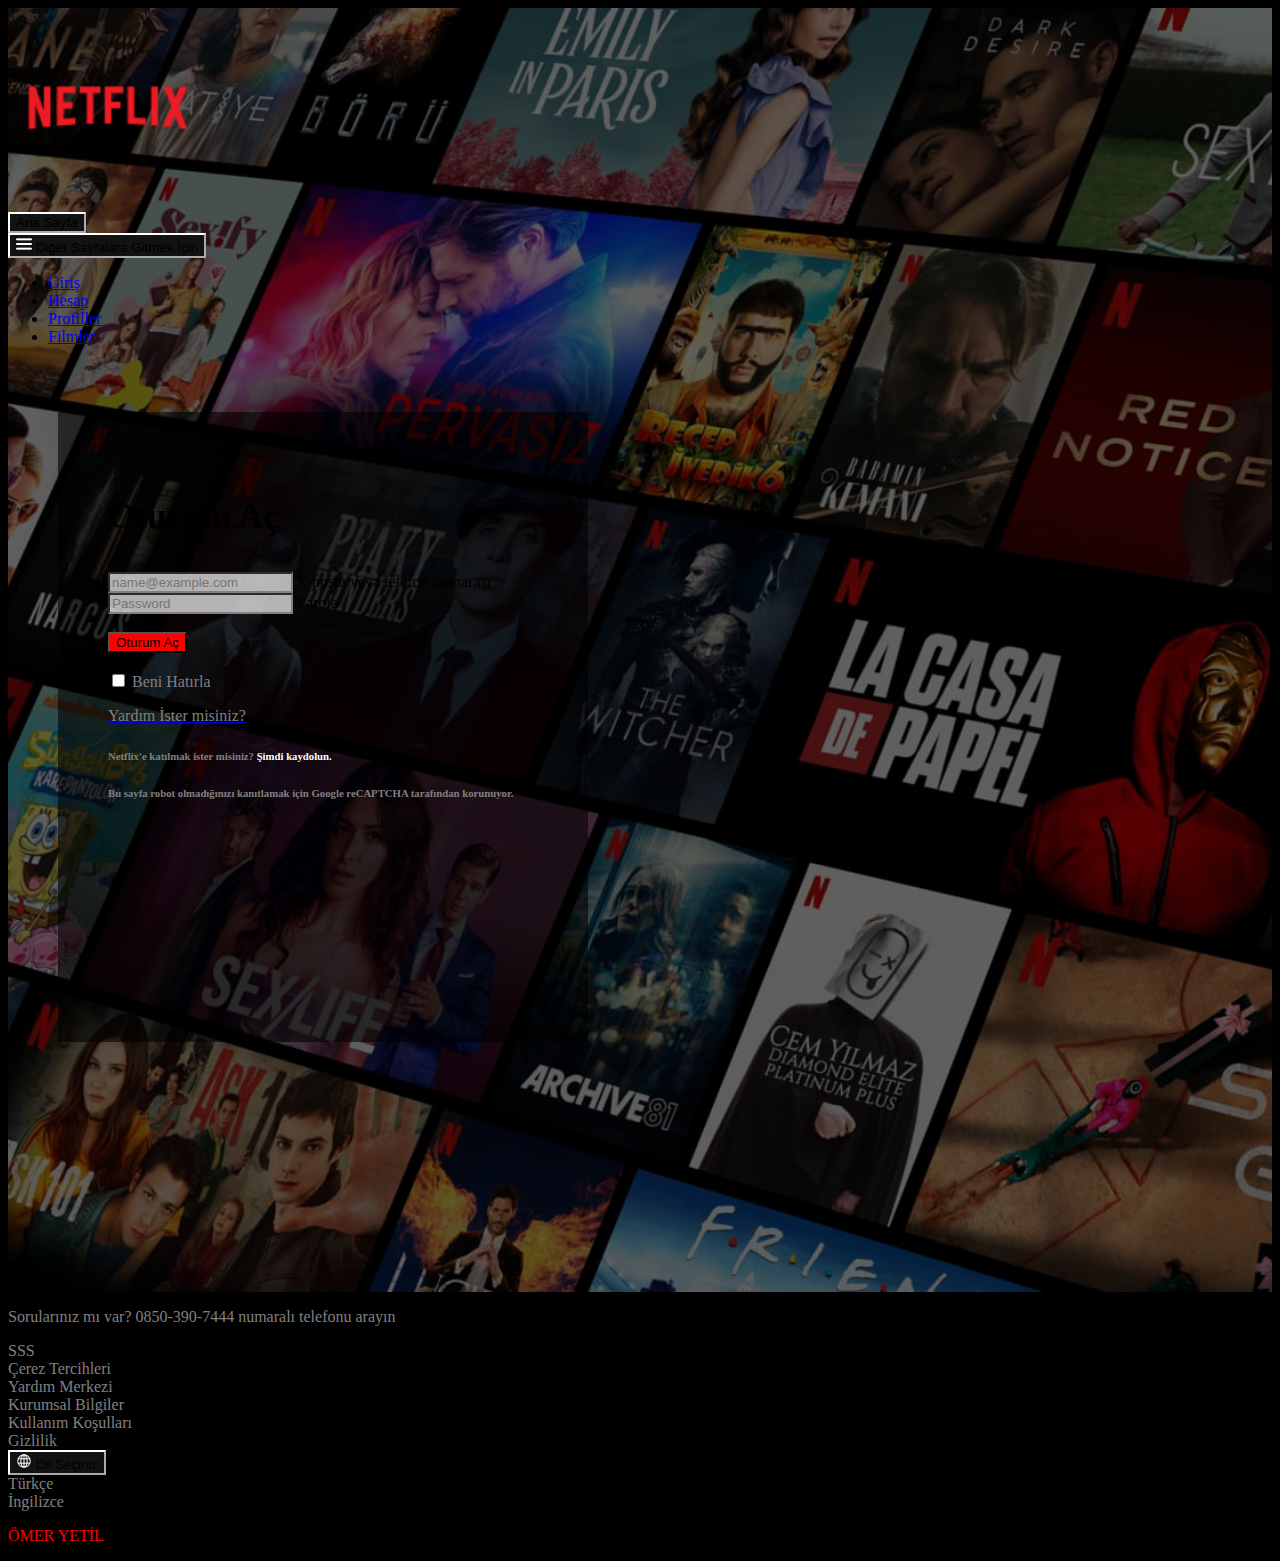
<file: login.html>
<!DOCTYPE html>
<html lang="en">
<head>
    <meta charset="UTF-8">
    <meta name="viewport" content="width=device-width, initial-scale=1.0">
    <title>Netflix - Giriş</title>
    <link href="https://cdn.jsdelivr.net/npm/bootstrap@5.3.0-alpha3/dist/css/bootstrap.min.css" rel="stylesheet" integrity="sha384-KK94CHFLLe+nY2dmCWGMq91rCGa5gtU4mk92HdvYe+M/SXH301p5ILy+dN9+nJOZ" crossorigin="anonymous">
    <link rel="stylesheet" href="style.css">

</head>
<body>
    <header class="netflixHeader">
        <nav class="navbar">
            <div class="container ">
                <img src="img/netflix_logo.png" width="200px" alt="netflixLogo">
                <div class="d-flex p-5">
                    <!-- Diğer Sayfalar İçin Yollar -->
                    <a href="index.html" target="_blank" class="mx-1">

                        <button class="btn text-white " style="background-color: rgb(18, 18, 18);border-color: white;">Ana Sayfa</button>
                    </a>
                    <div class="dropdown me-2">
                        <button class="btn text-white dropdown-toggle" style="background-color: rgb(18, 18, 18);border-color: white; " type="button" data-bs-toggle="dropdown" aria-expanded="false">
                         <img class="me-0" aria-hidden="true" src="img/menu-burger.png" alt="">  Diğer Sayfalara Gitmek İçin
                        </button>
                        <ul class="dropdown-menu">
                            <li><a class="dropdown-item" target="_blank" href="login.html">Giriş</a></li>
                          <li><a class="dropdown-item" target="_blank" href="hesap.html" >Hesap</a></li>
                          <li><a class="dropdown-item" target="_blank" href="browse-index.html" >Profiller</a></li>
                          <li><a class="dropdown-item" target="_blank" href="browse.html" >Filmler</a></li>
                        </ul>
                    </div>
                </div>
            </div>
        </nav>
    <!-- NETFLIX BODY BÖLÜMÜ -->
        <div class="headerBody">
            <div class="container ">
                <div class="row  justify-content-center align-items-center text-center d-flex">
                    <div class="boxLogin col-md-8 m-5 ">
                        <p style="font-size: 2.2rem; font-weight: 600; text-align: left;" 
                        class="text-white">Oturum Aç</p>
                        <form>
                              <div class="form-floating mb-3">
                                <input type="email" style="background-color: rgba(255, 255, 255, 0.697); border-color: rgb(128, 128, 128);" class="form-control" id="floatingInput" placeholder="name@example.com">
                                <label for="floatingInput">E-posta veya telefon numarası</label>
                              </div>
                              <div class="form-floating">
                                <input type="password " style="background-color: rgba(255, 255, 255,0.697); border-color: rgb(128, 128, 128);" class="form-control " id="floatingPassword" placeholder="Password">
                                <label for="floatingPassword">Parola</label>
                              </div>
                              
                              <br>
                              <button type="submit" class="btn text-white col-12" style="background-color: red; ">Oturum Aç</button>
                              <br><br>
                              
                              
                            <div class="row">
                                <div class="col-sm-12 col-md-6 " style="text-align: left;">
                                    <input type="checkbox" class="form-check-input" id="exampleCheck1">
                                    <label class="form-check-label d-inline-block" style="color: gray; text-align: left;" for="exampleCheck1">Beni Hatırla</label>
                                </div>
                                <div class="col-sm-12 col-md-6">                                    
                                    <a href="#">
                                        <p class="col-auto" style="color: gray; text-align: left;">Yardım İster misiniz?</p>
                                    </a>
                                </div>
                            </div>                       
                        </form>
                        <div class="row">
                            <div class="col-12">
                                <h6 style="text-align: left; color: gray;">Netflix'e katılmak ister misiniz? <a href="index.html" style="color: white; text-decoration: none;" >
                                    Şimdi kaydolun.
                                </a>
                                </h6>
                                
                            </div>
                            <div class="col-12">
                                <h6 style="text-align: left; color: gray;">Bu sayfa robot olmadığınızı kanıtlamak için Google reCAPTCHA tarafından korunuyor.</h6>
                            </div>
                        </div>
                    </div>
                </div>
            </div>
        </div>
    </header>


                      <footer id="footerLogin" class="my-5">
                        <div class="container">
                            <p style="color: gray;">Sorularınız mı var? <a style="color: gray; text-decoration: none;" href="">0850-390-7444</a> numaralı telefonu arayın</p>
                            <div class="row">
                                <div class="col-6 col-lg-3">
                                    <ul>
                                        <li><a href="#">SSS</a></li>
                                        <li><a href="#">Çerez Tercihleri</a></li>
                                        
                                    </ul>
                                </div>
                                <div class="col-6 col-lg-3">
                                    <ul>
                                        <li><a href="#">Yardım Merkezi</a></li>
                                        <li><a href="#">Kurumsal Bilgiler</a></li>
                                        
                                    </ul>
                                </div>
                                <div class="col-6 col-lg-3">
                                    <ul>
                                        <li><a href="#">Kullanım Koşulları</a></li>
                                        
                                    </ul>
                                </div>
                                <div class="col-6 col-lg-3">
                                    <ul>
                                        <li><a href="">Gizlilik</a></li>
                                        
                                    </ul>
                                </div>
                                <div class="dropdown me-2 mt-4 ">
                                    <button class="btn text-white dropdown-toggle" style="background-color: rgb(18, 18, 18);border-color: white; " type="button" data-bs-toggle="dropdown" aria-expanded="false">
                                     <img class="me-0" aria-hidden="true" src="img/world.png" alt=""> Dil Seçiniz
                                    </button>
                                    <ul class="dropdown-menu">
                                      <li><a class="dropdown-item" href="#">Türkçe</a></li>
                                      <li><a class="dropdown-item" href="#">İngilizce</a></li>
                                    </ul>
                                </div>
                            </div>
                        </div>
                        
                       
                
                        <div class="ml-5 p-5">
                            <p style="color: red;">ÖMER YETİL</p>
                        </div>
                    </footer>                                      
             
        

    <script src="https://cdn.jsdelivr.net/npm/bootstrap@5.3.0-alpha3/dist/js/bootstrap.bundle.min.js" integrity="sha384-ENjdO4Dr2bkBIFxQpeoTz1HIcje39Wm4jDKdf19U8gI4ddQ3GYNS7NTKfAdVQSZe" crossorigin="anonymous"></script>
</body>
</html>
</file>
<file: style.css>
img{
     max-width: 100%;
     object-fit: cover;
}

body{
    background-color: black;
    
}
#btnOturumAc{
    background-color: red;
    font-size: medium;
    width: 135px;

}
.netflixHeader{
    
    padding-bottom: 200px;
    width: auto;
    height: auto;
    background: linear-gradient(rgba(0,0,0,.5) , rgba(0,0,0,.5)) , url("img/arkaplan.jpg");
    background-position: center;
    background-size: cover;
}

.headerBody{
    height: 70%;
    display: flex;
    align-items: center;
}

.accordion-item{
    margin-top: .5rem;
    border: none;
}

.accordion-collapse{
    background-color: rgb(44, 44, 44);
    color: white;
}
.accordion-button , .accordion-button:not(.collapsed){
    background-color: rgb(44, 44, 44);
    color: white;
}

.accordion-button::after{
    background-image:url(img/plus.png);
}


.accordion-button:not(.collapsed)::after{
    background-image: url("img/eksi.png");
    
}

.accordion-button:focus{
    box-shadow: none;
}

footer ul{
    list-style: none;
    margin: 0;
    padding: 0;
}

footer ul li a{
    color: white;
}
@media  screen and (max-width: 768px){
    #ikinci, #dördüncü{
        flex-direction: column-reverse;
    }
    .headerBody{
        display: block;       
    }    
    .netflixHeader{
        background-size: cover;
    }
    
}
/* LOGIN.HTML İÇİN ÖZEL CSS BÖLÜMÜ */
.boxLogin{
    padding: 50px;
    margin: 50px;
    background-color: rgba(0, 0, 0, 0.579);
    width: 430px;
    height: 530px;
}
#footerLogin ul li{
    
    list-style: none;
    margin: 0;
    padding: 0;
    
}
#footerLogin ul li a{
    color: gray;
    text-decoration: none;
    
}
/* HESAP.HTML İÇİN ÖZEL CSS BÖLÜMÜ */
#bodyHesap{
    background-color: bisque;
    height: 1200px;
}
.secHesapBody{
    height: 80%;
    display: flex;
    align-items: start;
}
.secHesapBody ul li {
    list-style: none;
    text-align: left;
}
.secHesapBody ul li a{
    text-decoration: none;
    text-align: left;
}

#footerHesap {
    background-color:  rgb(0, 0, 0);
    
}
#footerHesap ul li {
    list-style: none;
    margin: 0;
    padding: 0;
}

#footerHesap ul li a{
    color: gray;
    text-decoration: none;
}
/* BROWSE.HTML İÇİN ÖZEL CSS BÖLÜMÜ */
#browseBody{
    padding-top: 200px;
    padding-bottom: 200px;
    width: auto;
    height: auto;
    background: linear-gradient(rgba(0,0,0,.5) , rgba(0,0,0,.5)) , url("img/arkaplan.jpg");
    background-position: center;
    background-size: cover;
}
</file>
